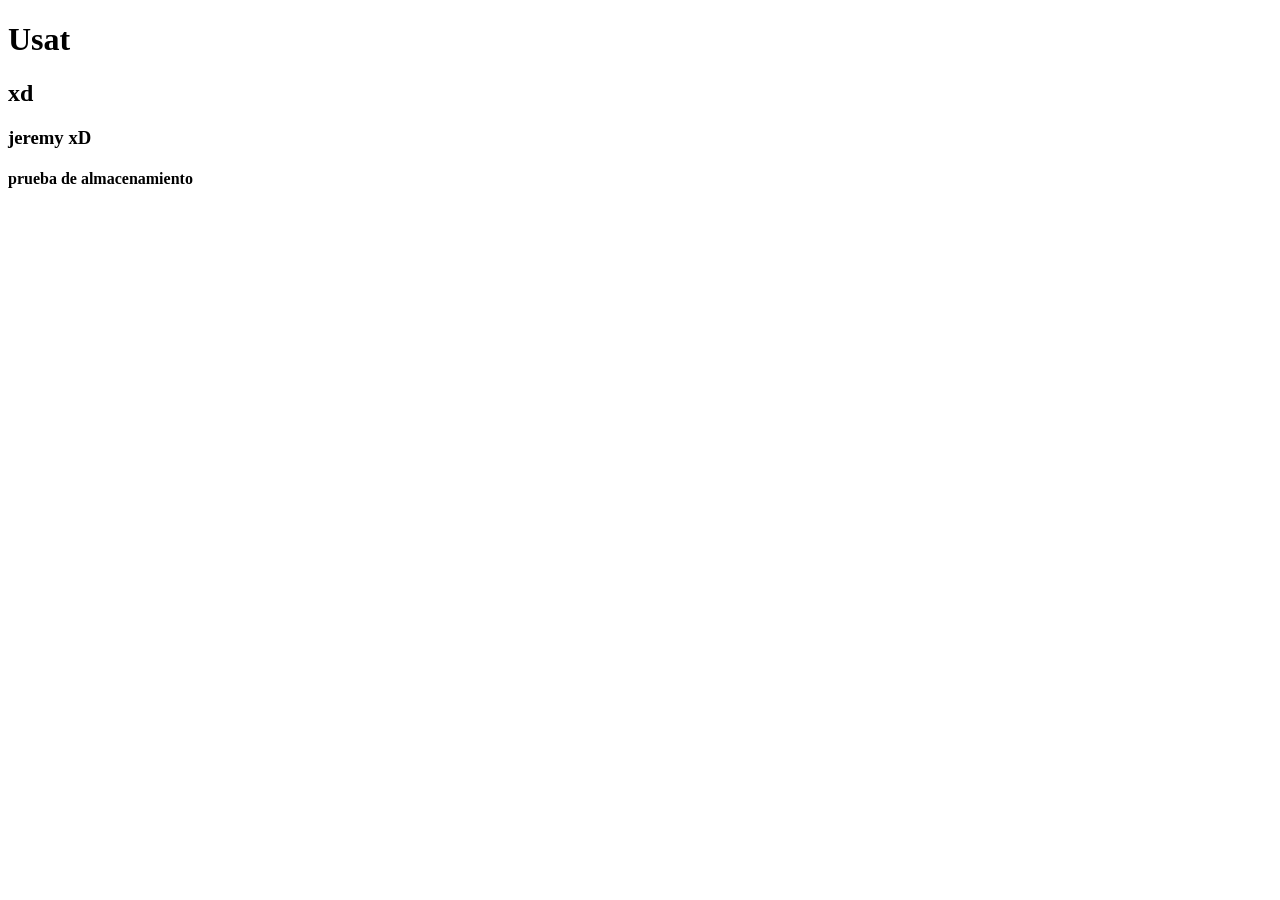
<file: Sesión 01/index.html>
<!DOCTYPE html>
<html lang="en">
<head>
    <meta charset="UTF-8">
    <meta name="viewport" content="width=device-width, initial-scale=1.0">
    <title>Mi título</title>
</head>
<body>
    <h1>Usat</h1>
    <h2>xd</h2>
    <h3>jeremy xD</h3>
    <h4>prueba de almacenamiento</h4>
</body>
</html>
</file>
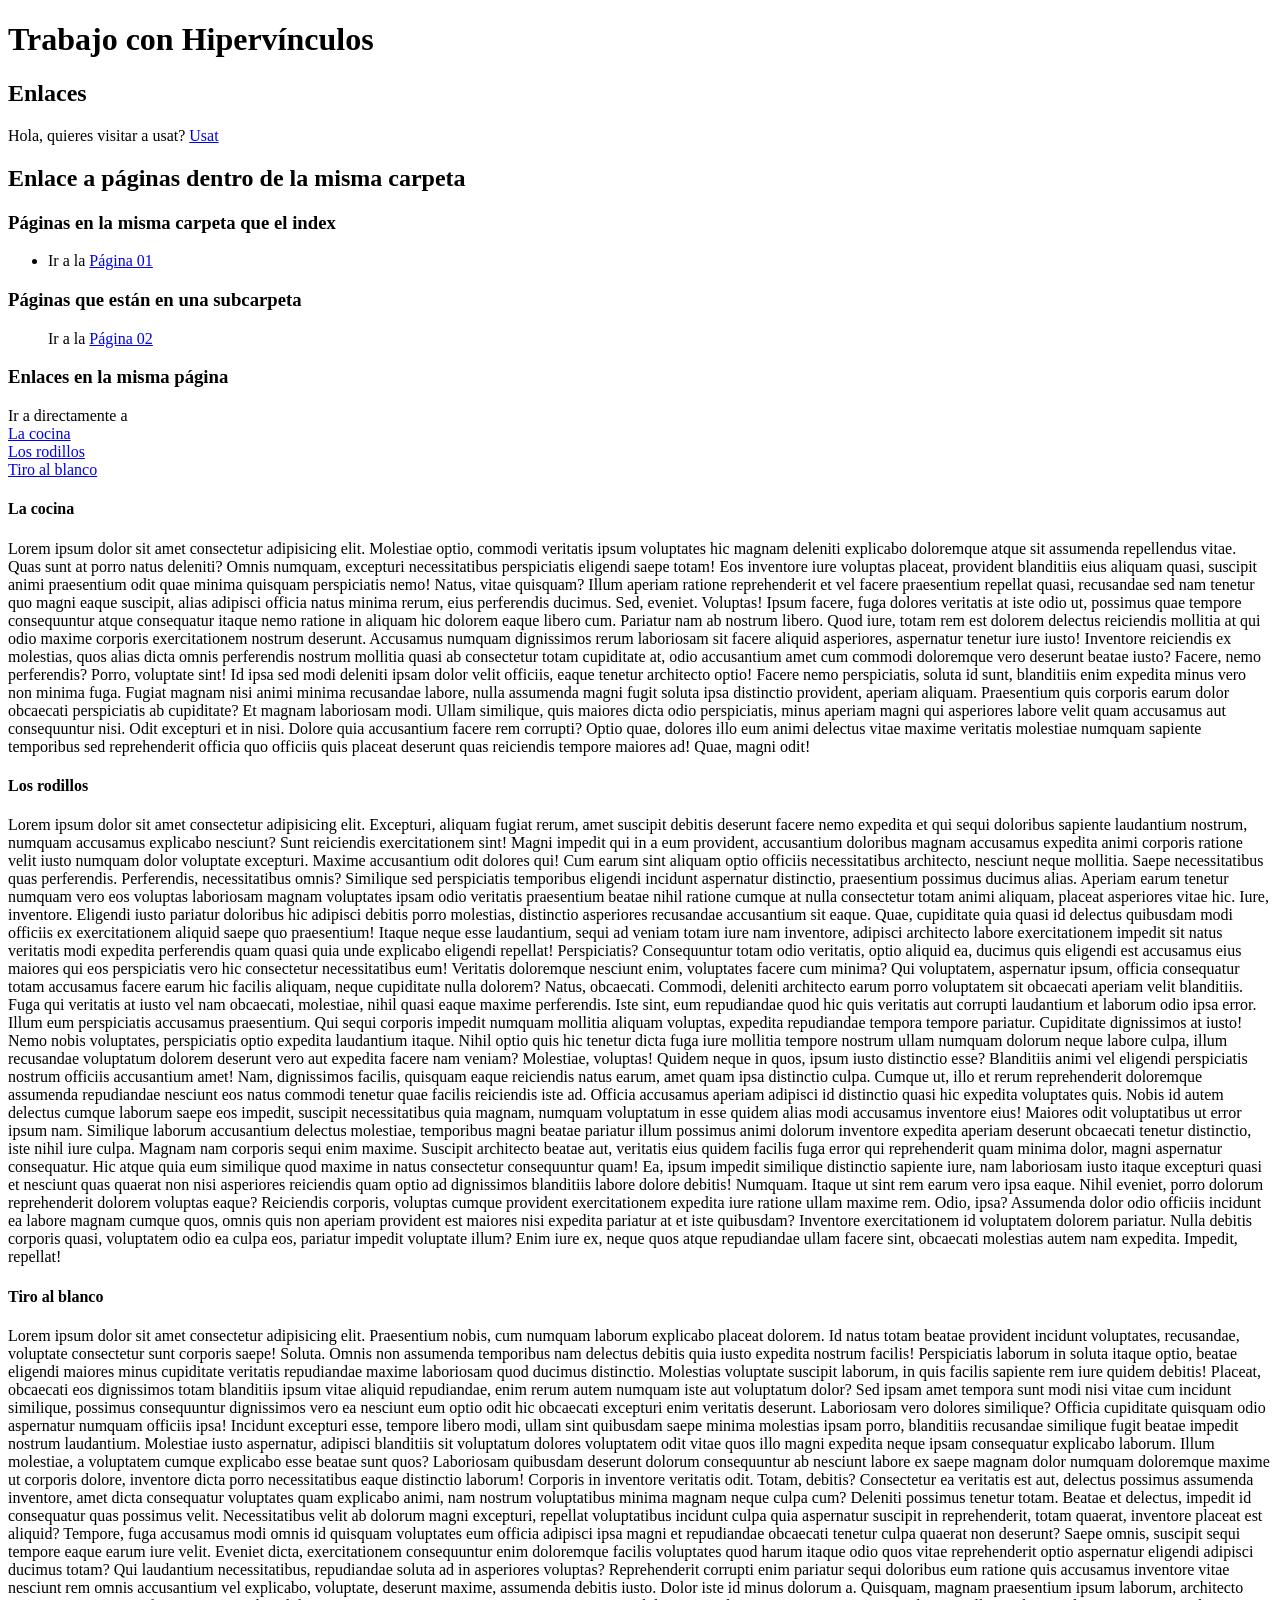
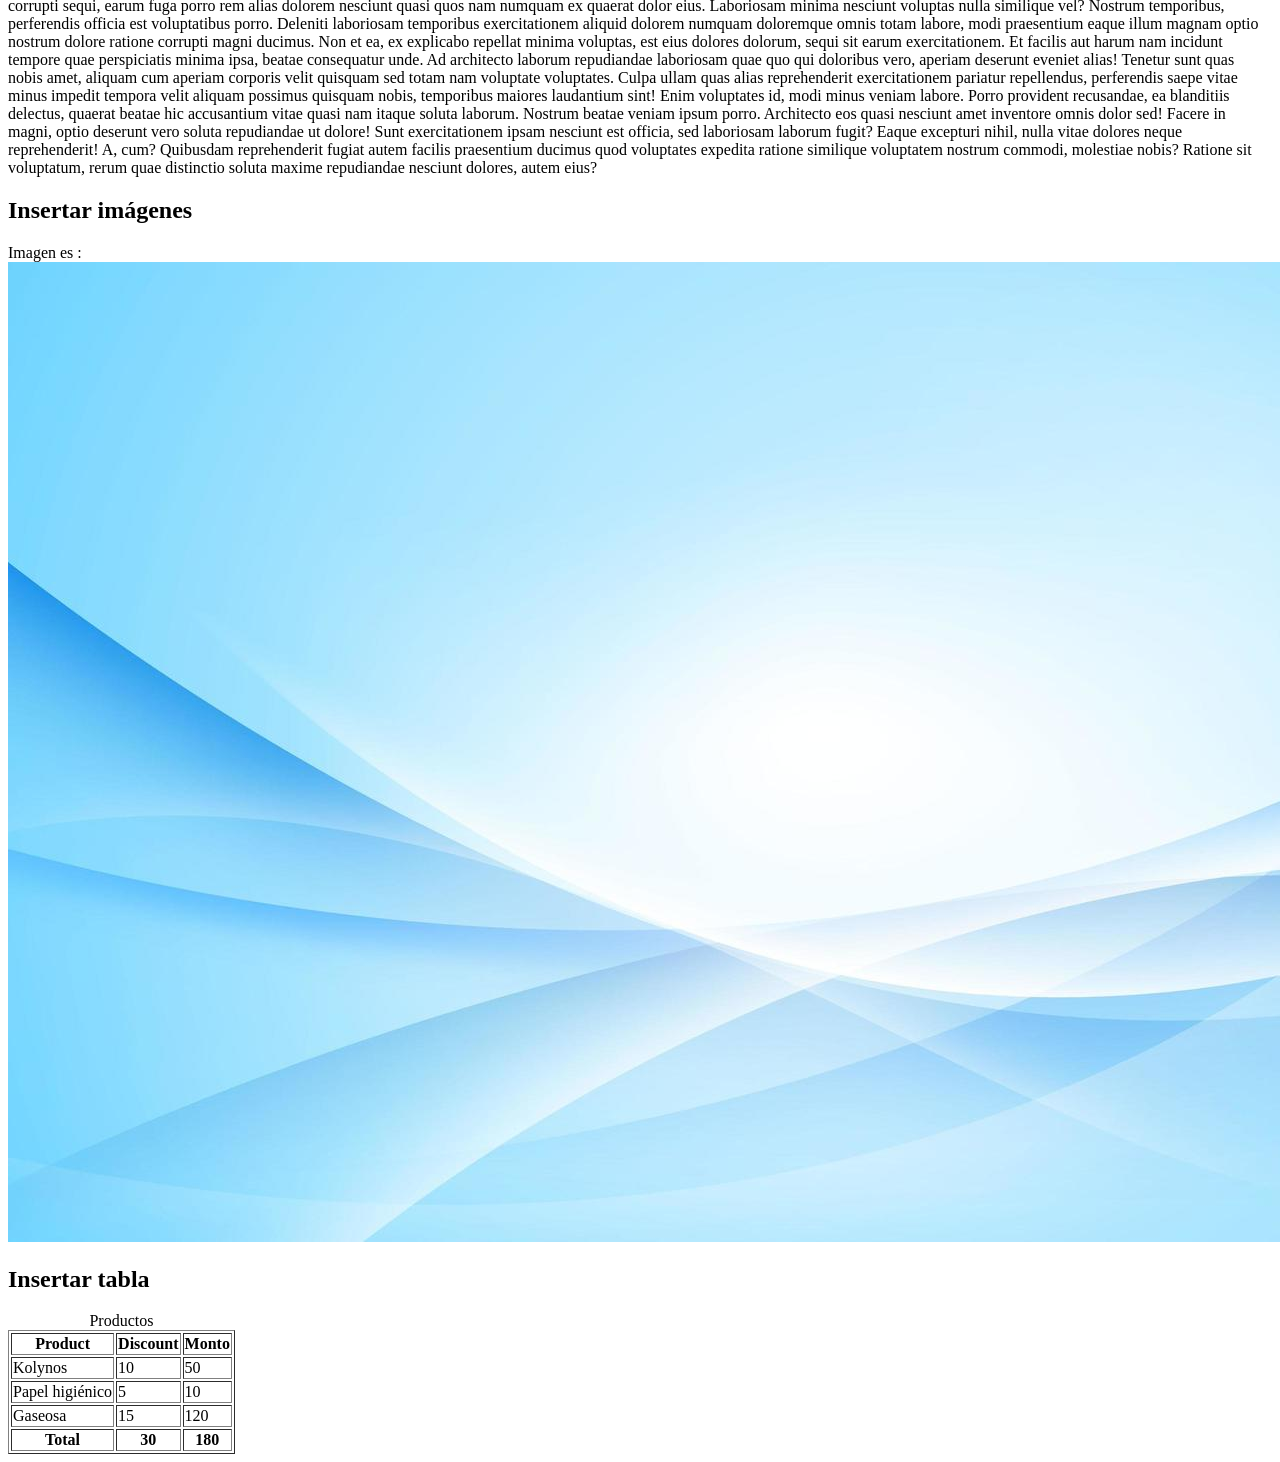
<file: Sesión 11/index.html>
<!DOCTYPE html>
<html lang="en">
<head>
    <meta charset="UTF-8">
    <meta name="viewport" content="width=device-width, initial-scale=1.0">
    <title>Hipervínculos</title>
</head>

<body>

    <h1>Trabajo con Hipervínculos</h1>
    <h2>Enlaces</h2>
        <p>Hola, quieres visitar a usat? <a href="http://www.usat.edu.pe/" target="_blank">Usat</a> </p>
    
    <h2>Enlace a páginas dentro de la misma carpeta</h2>
    <h3>Páginas en la misma carpeta que el index</h3>
    <ul>
        <li>Ir a la <a href="pag01.html"> Página 01 </a> </li>
    </ul>

    <h3>Páginas que están en una subcarpeta</h3>
    <ul>
        Ir a la <a href="productos/pag02.html"> Página 02 </a>
    </ul>

    <h3>Enlaces en la misma página</h3>
    <p>
        Ir a directamente a <br>
        <a href="#cocina">La cocina</a> <br>
        <a href="#rodillos">Los rodillos</a> <br>
        <a href="#tiro">Tiro al blanco</a> <br>
    </p>

    <h4 id="cocina">La cocina</h4>
    <p>
        Lorem ipsum dolor sit amet consectetur adipisicing elit. Molestiae optio, commodi veritatis ipsum voluptates hic magnam deleniti explicabo doloremque atque sit assumenda repellendus vitae. Quas sunt at porro natus deleniti?
        Omnis numquam, excepturi necessitatibus perspiciatis eligendi saepe totam! Eos inventore iure voluptas placeat, provident blanditiis eius aliquam quasi, suscipit animi praesentium odit quae minima quisquam perspiciatis nemo! Natus, vitae quisquam?
        Illum aperiam ratione reprehenderit et vel facere praesentium repellat quasi, recusandae sed nam tenetur quo magni eaque suscipit, alias adipisci officia natus minima rerum, eius perferendis ducimus. Sed, eveniet. Voluptas!
        Ipsum facere, fuga dolores veritatis at iste odio ut, possimus quae tempore consequuntur atque consequatur itaque nemo ratione in aliquam hic dolorem eaque libero cum. Pariatur nam ab nostrum libero.
        Quod iure, totam rem est dolorem delectus reiciendis mollitia at qui odio maxime corporis exercitationem nostrum deserunt. Accusamus numquam dignissimos rerum laboriosam sit facere aliquid asperiores, aspernatur tenetur iure iusto!
        Inventore reiciendis ex molestias, quos alias dicta omnis perferendis nostrum mollitia quasi ab consectetur totam cupiditate at, odio accusantium amet cum commodi doloremque vero deserunt beatae iusto? Facere, nemo perferendis?
        Porro, voluptate sint! Id ipsa sed modi deleniti ipsam dolor velit officiis, eaque tenetur architecto optio! Facere nemo perspiciatis, soluta id sunt, blanditiis enim expedita minus vero non minima fuga.
        Fugiat magnam nisi animi minima recusandae labore, nulla assumenda magni fugit soluta ipsa distinctio provident, aperiam aliquam. Praesentium quis corporis earum dolor obcaecati perspiciatis ab cupiditate? Et magnam laboriosam modi.
        Ullam similique, quis maiores dicta odio perspiciatis, minus aperiam magni qui asperiores labore velit quam accusamus aut consequuntur nisi. Odit excepturi et in nisi. Dolore quia accusantium facere rem corrupti?
        Optio quae, dolores illo eum animi delectus vitae maxime veritatis molestiae numquam sapiente temporibus sed reprehenderit officia quo officiis quis placeat deserunt quas reiciendis tempore maiores ad! Quae, magni odit!
    </p>

    <h4 id="rodillos">Los rodillos</h4>
    <p>
        Lorem ipsum dolor sit amet consectetur adipisicing elit. Excepturi, aliquam fugiat rerum, amet suscipit debitis deserunt facere nemo expedita et qui sequi doloribus sapiente laudantium nostrum, numquam accusamus explicabo nesciunt?
        Sunt reiciendis exercitationem sint! Magni impedit qui in a eum provident, accusantium doloribus magnam accusamus expedita animi corporis ratione velit iusto numquam dolor voluptate excepturi. Maxime accusantium odit dolores qui!
        Cum earum sint aliquam optio officiis necessitatibus architecto, nesciunt neque mollitia. Saepe necessitatibus quas perferendis. Perferendis, necessitatibus omnis? Similique sed perspiciatis temporibus eligendi incidunt aspernatur distinctio, praesentium possimus ducimus alias.
        Aperiam earum tenetur numquam vero eos voluptas laboriosam magnam voluptates ipsam odio veritatis praesentium beatae nihil ratione cumque at nulla consectetur totam animi aliquam, placeat asperiores vitae hic. Iure, inventore.
        Eligendi iusto pariatur doloribus hic adipisci debitis porro molestias, distinctio asperiores recusandae accusantium sit eaque. Quae, cupiditate quia quasi id delectus quibusdam modi officiis ex exercitationem aliquid saepe quo praesentium!
        Itaque neque esse laudantium, sequi ad veniam totam iure nam inventore, adipisci architecto labore exercitationem impedit sit natus veritatis modi expedita perferendis quam quasi quia unde explicabo eligendi repellat! Perspiciatis?
        Consequuntur totam odio veritatis, optio aliquid ea, ducimus quis eligendi est accusamus eius maiores qui eos perspiciatis vero hic consectetur necessitatibus eum! Veritatis doloremque nesciunt enim, voluptates facere cum minima?
        Qui voluptatem, aspernatur ipsum, officia consequatur totam accusamus facere earum hic facilis aliquam, neque cupiditate nulla dolorem? Natus, obcaecati. Commodi, deleniti architecto earum porro voluptatem sit obcaecati aperiam velit blanditiis.
        Fuga qui veritatis at iusto vel nam obcaecati, molestiae, nihil quasi eaque maxime perferendis. Iste sint, eum repudiandae quod hic quis veritatis aut corrupti laudantium et laborum odio ipsa error.
        Illum eum perspiciatis accusamus praesentium. Qui sequi corporis impedit numquam mollitia aliquam voluptas, expedita repudiandae tempora tempore pariatur. Cupiditate dignissimos at iusto! Nemo nobis voluptates, perspiciatis optio expedita laudantium itaque.
        Nihil optio quis hic tenetur dicta fuga iure mollitia tempore nostrum ullam numquam dolorum neque labore culpa, illum recusandae voluptatum dolorem deserunt vero aut expedita facere nam veniam? Molestiae, voluptas!
        Quidem neque in quos, ipsum iusto distinctio esse? Blanditiis animi vel eligendi perspiciatis nostrum officiis accusantium amet! Nam, dignissimos facilis, quisquam eaque reiciendis natus earum, amet quam ipsa distinctio culpa.
        Cumque ut, illo et rerum reprehenderit doloremque assumenda repudiandae nesciunt eos natus commodi tenetur quae facilis reiciendis iste ad. Officia accusamus aperiam adipisci id distinctio quasi hic expedita voluptates quis.
        Nobis id autem delectus cumque laborum saepe eos impedit, suscipit necessitatibus quia magnam, numquam voluptatum in esse quidem alias modi accusamus inventore eius! Maiores odit voluptatibus ut error ipsum nam.
        Similique laborum accusantium delectus molestiae, temporibus magni beatae pariatur illum possimus animi dolorum inventore expedita aperiam deserunt obcaecati tenetur distinctio, iste nihil iure culpa. Magnam nam corporis sequi enim maxime.
        Suscipit architecto beatae aut, veritatis eius quidem facilis fuga error qui reprehenderit quam minima dolor, magni aspernatur consequatur. Hic atque quia eum similique quod maxime in natus consectetur consequuntur quam!
        Ea, ipsum impedit similique distinctio sapiente iure, nam laboriosam iusto itaque excepturi quasi et nesciunt quas quaerat non nisi asperiores reiciendis quam optio ad dignissimos blanditiis labore dolore debitis! Numquam.
        Itaque ut sint rem earum vero ipsa eaque. Nihil eveniet, porro dolorum reprehenderit dolorem voluptas eaque? Reiciendis corporis, voluptas cumque provident exercitationem expedita iure ratione ullam maxime rem. Odio, ipsa?
        Assumenda dolor odio officiis incidunt ea labore magnam cumque quos, omnis quis non aperiam provident est maiores nisi expedita pariatur at et iste quibusdam? Inventore exercitationem id voluptatem dolorem pariatur.
        Nulla debitis corporis quasi, voluptatem odio ea culpa eos, pariatur impedit voluptate illum? Enim iure ex, neque quos atque repudiandae ullam facere sint, obcaecati molestias autem nam expedita. Impedit, repellat!
    </p>

    <h4 id="tiro">Tiro al blanco</h4>
    <p>
        Lorem ipsum dolor sit amet consectetur adipisicing elit. Praesentium nobis, cum numquam laborum explicabo placeat dolorem. Id natus totam beatae provident incidunt voluptates, recusandae, voluptate consectetur sunt corporis saepe! Soluta.
        Omnis non assumenda temporibus nam delectus debitis quia iusto expedita nostrum facilis! Perspiciatis laborum in soluta itaque optio, beatae eligendi maiores minus cupiditate veritatis repudiandae maxime laboriosam quod ducimus distinctio.
        Molestias voluptate suscipit laborum, in quis facilis sapiente rem iure quidem debitis! Placeat, obcaecati eos dignissimos totam blanditiis ipsum vitae aliquid repudiandae, enim rerum autem numquam iste aut voluptatum dolor?
        Sed ipsam amet tempora sunt modi nisi vitae cum incidunt similique, possimus consequuntur dignissimos vero ea nesciunt eum optio odit hic obcaecati excepturi enim veritatis deserunt. Laboriosam vero dolores similique?
        Officia cupiditate quisquam odio aspernatur numquam officiis ipsa! Incidunt excepturi esse, tempore libero modi, ullam sint quibusdam saepe minima molestias ipsam porro, blanditiis recusandae similique fugit beatae impedit nostrum laudantium.
        Molestiae iusto aspernatur, adipisci blanditiis sit voluptatum dolores voluptatem odit vitae quos illo magni expedita neque ipsam consequatur explicabo laborum. Illum molestiae, a voluptatem cumque explicabo esse beatae sunt quos?
        Laboriosam quibusdam deserunt dolorum consequuntur ab nesciunt labore ex saepe magnam dolor numquam doloremque maxime ut corporis dolore, inventore dicta porro necessitatibus eaque distinctio laborum! Corporis in inventore veritatis odit.
        Totam, debitis? Consectetur ea veritatis est aut, delectus possimus assumenda inventore, amet dicta consequatur voluptates quam explicabo animi, nam nostrum voluptatibus minima magnam neque culpa cum? Deleniti possimus tenetur totam.
        Beatae et delectus, impedit id consequatur quas possimus velit. Necessitatibus velit ab dolorum magni excepturi, repellat voluptatibus incidunt culpa quia aspernatur suscipit in reprehenderit, totam quaerat, inventore placeat est aliquid?
        Tempore, fuga accusamus modi omnis id quisquam voluptates eum officia adipisci ipsa magni et repudiandae obcaecati tenetur culpa quaerat non deserunt? Saepe omnis, suscipit sequi tempore eaque earum iure velit.
        Eveniet dicta, exercitationem consequuntur enim doloremque facilis voluptates quod harum itaque odio quos vitae reprehenderit optio aspernatur eligendi adipisci ducimus totam? Qui laudantium necessitatibus, repudiandae soluta ad in asperiores voluptas?
        Reprehenderit corrupti enim pariatur sequi doloribus eum ratione quis accusamus inventore vitae nesciunt rem omnis accusantium vel explicabo, voluptate, deserunt maxime, assumenda debitis iusto. Dolor iste id minus dolorum a.
        Quisquam, magnam praesentium ipsum laborum, architecto corrupti sequi, earum fuga porro rem alias dolorem nesciunt quasi quos nam numquam ex quaerat dolor eius. Laboriosam minima nesciunt voluptas nulla similique vel?
        Nostrum temporibus, perferendis officia est voluptatibus porro. Deleniti laboriosam temporibus exercitationem aliquid dolorem numquam doloremque omnis totam labore, modi praesentium eaque illum magnam optio nostrum dolore ratione corrupti magni ducimus.
        Non et ea, ex explicabo repellat minima voluptas, est eius dolores dolorum, sequi sit earum exercitationem. Et facilis aut harum nam incidunt tempore quae perspiciatis minima ipsa, beatae consequatur unde.
        Ad architecto laborum repudiandae laboriosam quae quo qui doloribus vero, aperiam deserunt eveniet alias! Tenetur sunt quas nobis amet, aliquam cum aperiam corporis velit quisquam sed totam nam voluptate voluptates.
        Culpa ullam quas alias reprehenderit exercitationem pariatur repellendus, perferendis saepe vitae minus impedit tempora velit aliquam possimus quisquam nobis, temporibus maiores laudantium sint! Enim voluptates id, modi minus veniam labore.
        Porro provident recusandae, ea blanditiis delectus, quaerat beatae hic accusantium vitae quasi nam itaque soluta laborum. Nostrum beatae veniam ipsum porro. Architecto eos quasi nesciunt amet inventore omnis dolor sed!
        Facere in magni, optio deserunt vero soluta repudiandae ut dolore! Sunt exercitationem ipsam nesciunt est officia, sed laboriosam laborum fugit? Eaque excepturi nihil, nulla vitae dolores neque reprehenderit! A, cum?
        Quibusdam reprehenderit fugiat autem facilis praesentium ducimus quod voluptates expedita ratione similique voluptatem nostrum commodi, molestiae nobis? Ratione sit voluptatum, rerum quae distinctio soluta maxime repudiandae nesciunt dolores, autem eius?
    </p>


    <h2>Insertar imágenes</h2>
    <p>
        Imagen es : <br>
        <img src="img/imagen.jpg" alt="Fotografía">
    </p>

    <h2>Insertar tabla</h2>
    <table border="1">
        <caption>Productos</caption>
        <thead> <!--Encabezado-->
            <tr>
                <th>Product</th>
                <th>Discount</th>
                <th>Monto</th>
            </tr>
        </thead>

        <tfoot><!--Pie de tabla-->
            <tr>
                <th>Total</th>
                <th>30</th>
                <th>180</th>
            </tr>
        </tfoot>

        <tbody>
            <tr>
                <td>Kolynos</td>
                <td>10</td>
                <td>50</td>
            </tr>

            <tr>
                <td>Papel higiénico</td>
                <td>5</td>
                <td>10</td>
            </tr>

            <tr>
                <td>Gaseosa</td>
                <td>15</td>
                <td>120</td>
            </tr>
        </tbody>


    </table>








    




</body>
</html>
</file>
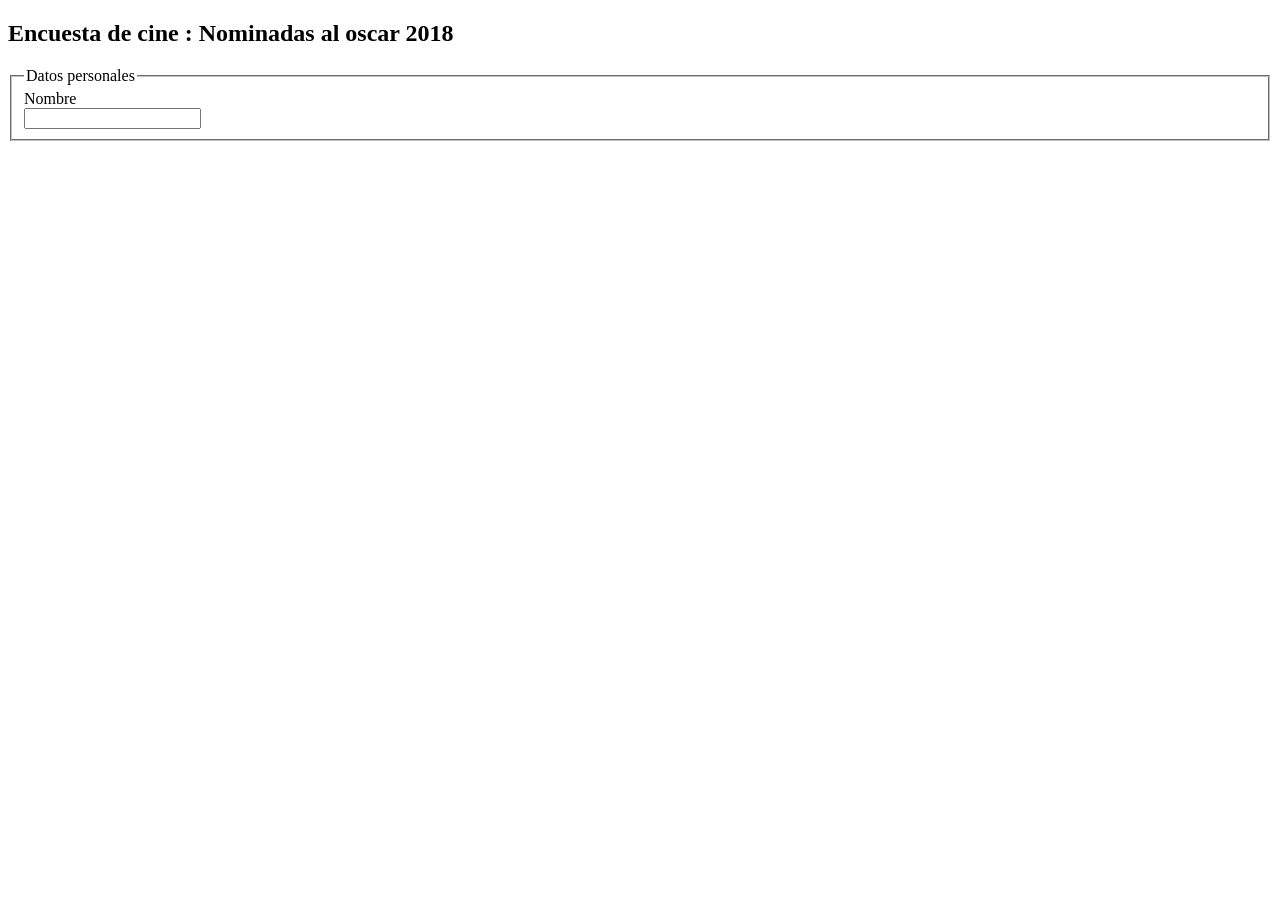
<file: Sesión 12/index.html>
<!DOCTYPE html>
<html lang="en">
<head>
    <meta charset="UTF-8">
    <meta name="viewport" content="width=device-width, initial-scale=1.0">
    <title>Formulario cine</title>
</head>
<body>
    <h2>Encuesta de cine   : Nominadas al oscar 2018</h2>
    <form id="formulario1" name="formulario1" method="POST" action="data.php">
        <fieldset id="Datos personales">
            <legend>Datos personales</legend>
            <label for="nombre">Nombre</label><br>
            <input type="text" name="nombre" id="nombre">

        </fieldset>

    </form>
</body>
</html>
</file>
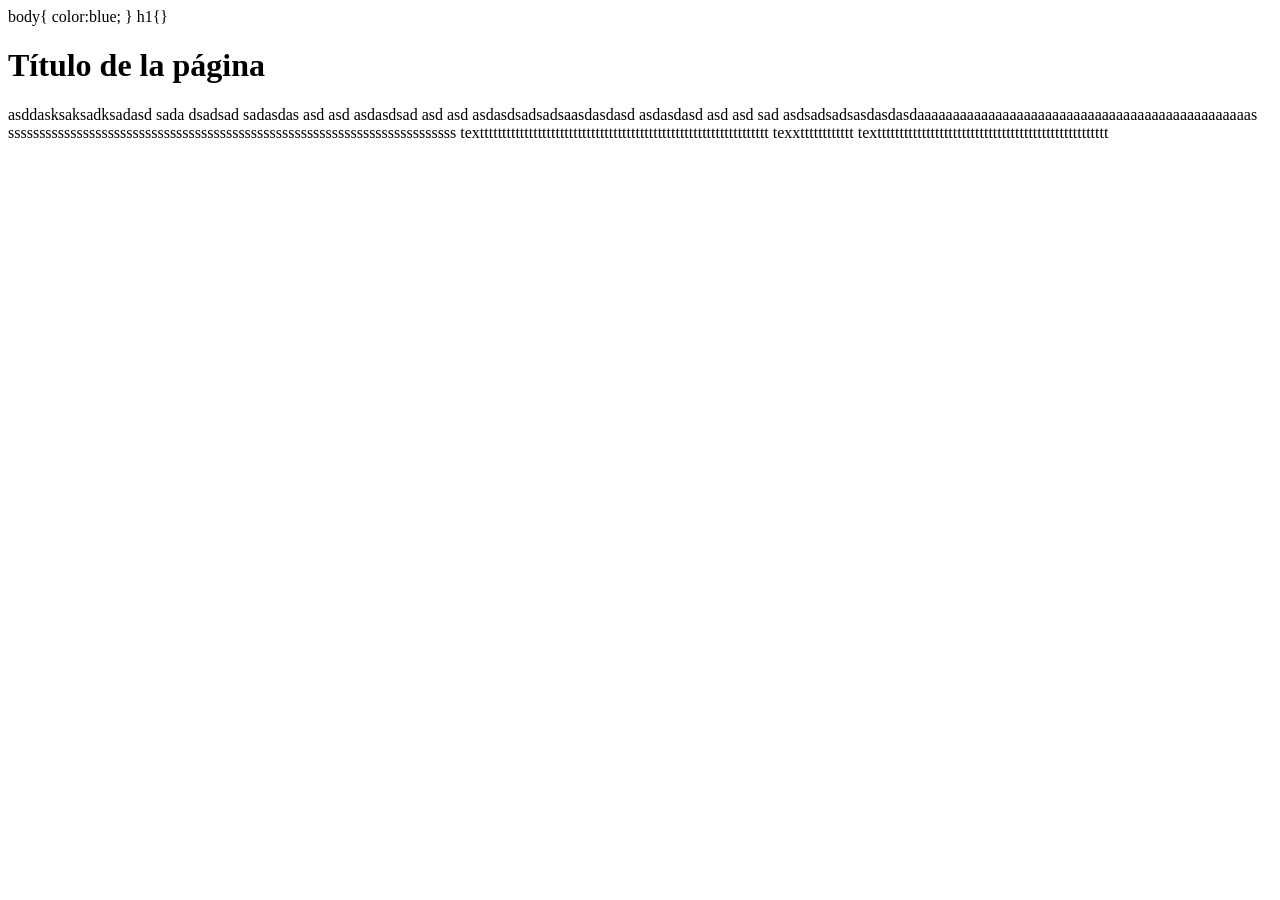
<file: Sesión 13/index.html>
<!DOCTYPE html>
<html lang="en">
body{ color:blue; }
h1{}
<head>
    <meta charset="UTF-8">
    <meta name="viewport" content="width=device-width, initial-scale=1.0">
    <title>Document</title>
</head>
<body{color : blue;}>
    <h1>Título de la página</h1>
    <p>
        asddasksaksadksadasd sada dsadsad sadasdas asd asd asdasdsad asd asd asdasdsadsadsaasdasdasd asdasdasd asd asd sad asdsadsadsasdasdasdaaaaaaaaaaaaaaaaaaaaaaaaaaaaaaaaaaaaaaaaaaaaaaas   ssssssssssssssssssssssssssssssssssssssssssssssssssssssssssssssssssssssss texttttttttttttttttttttttttttttttttttttttttttttttttttttttttttttttttt texxtttttttttttt textttttttttttttttttttttttttttttttttttttttttttttttttttt
    </p>
</body>
</html>
</file>
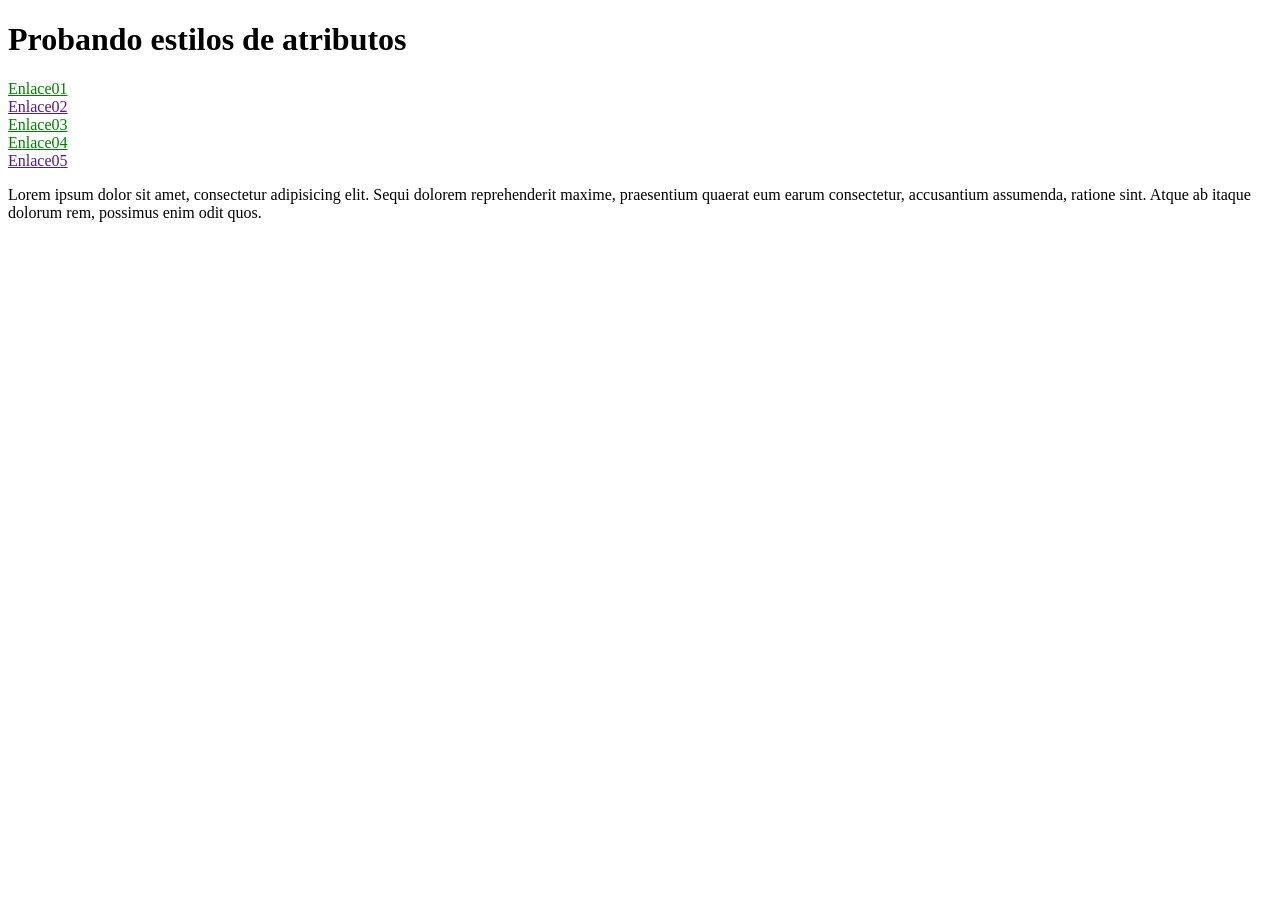
<file: Sesión 14/index.html>
<!DOCTYPE html>
<html lang="en">
<head>
    <meta charset="UTF-8">
    <meta name="viewport" content="width=device-width, initial-scale=1.0">
    <title>Document</title>
    <link rel="stylesheet" href="css/miestilo1.css">
</head>
<body>
    <h1>Probando estilos de atributos</h1>
    <a href="" class="externo">Enlace01</a><br>
    <a href="" class="interno">Enlace02</a><br>
    <a href="" class="externo">Enlace03</a><br>
    <a href="" class="externo">Enlace04</a><br>
    <a href="" class="interno">Enlace05</a> <br>
    <p class="externo">Lorem ipsum dolor sit amet, consectetur adipisicing elit. Sequi dolorem reprehenderit maxime, praesentium quaerat eum earum consectetur, accusantium assumenda, ratione sint. Atque ab itaque dolorum rem, possimus enim odit quos.</p>
</body>
</html>
</file>
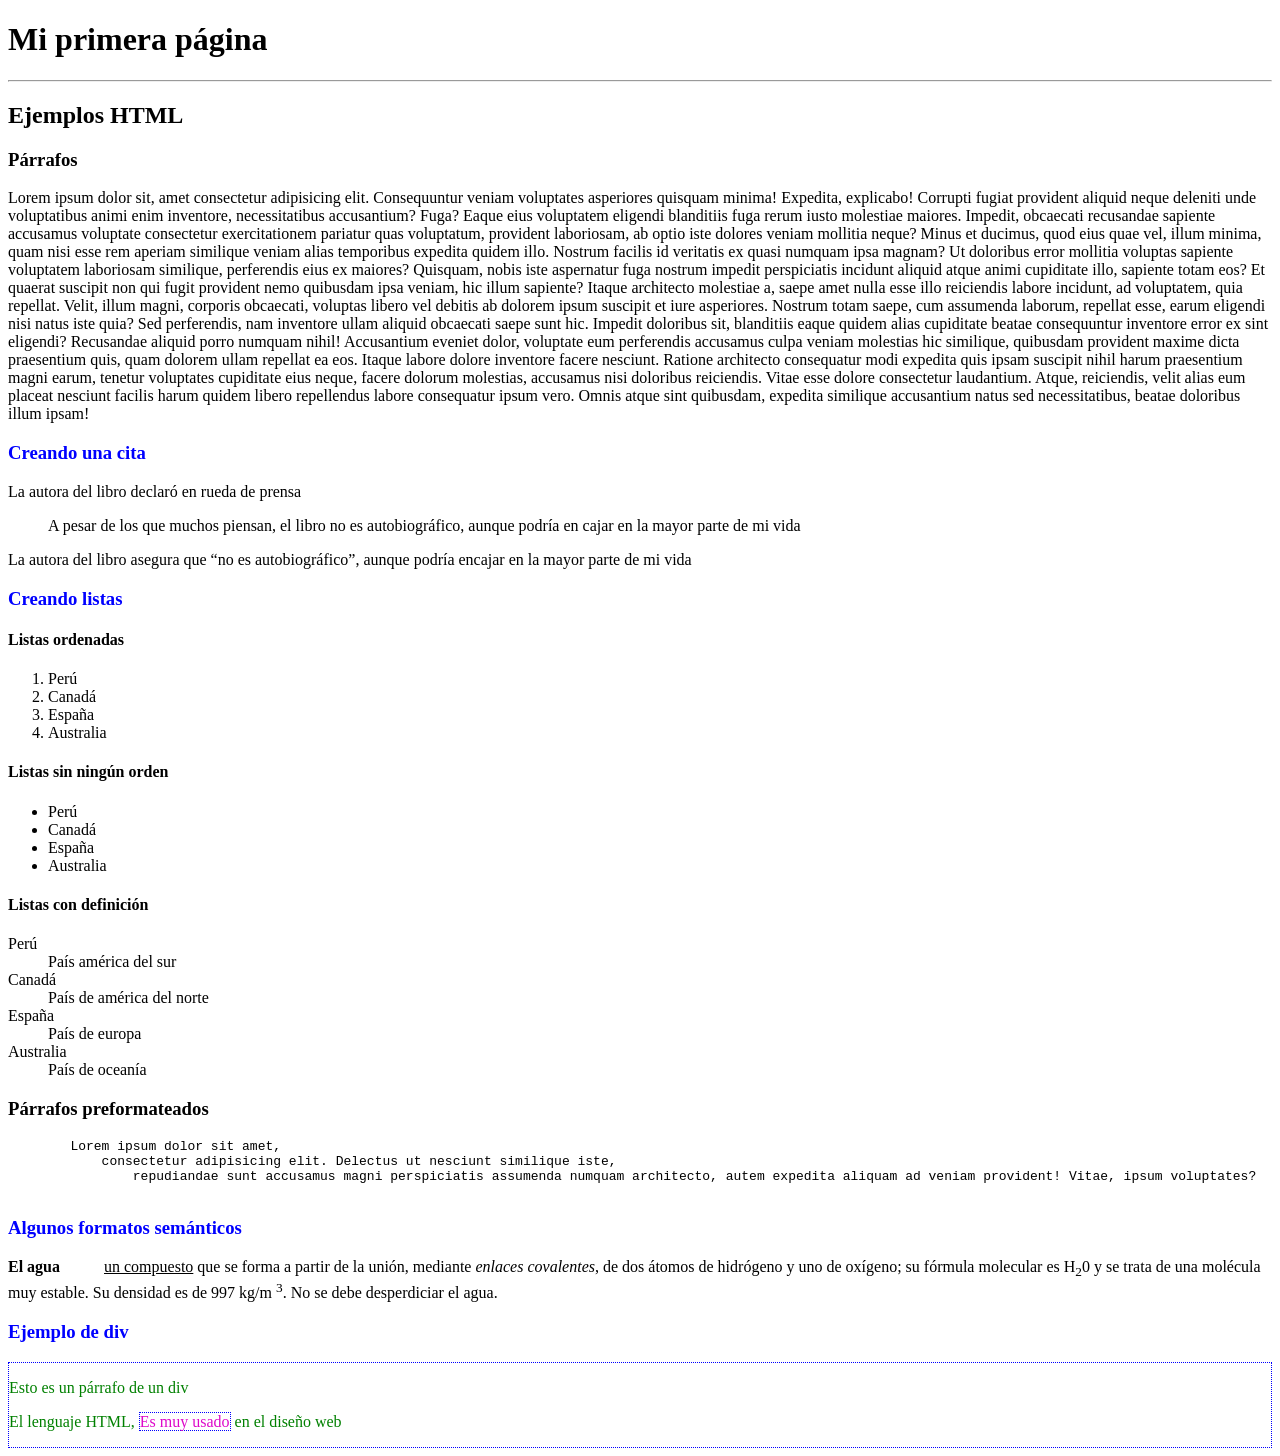
<file: Sesión 10/Trabajo 01/index.html>
<!DOCTYPE html>
<html lang="en">
<head>
    <meta charset="UTF-8">
    <meta name="viewport" content="width=   , initial-scale=1.0">
    <title>Document</title>
</head>
<body>
    <h1>Mi primera página</h1>
    <hr>
    <h2>Ejemplos HTML</h2>
    <h3>Párrafos</h3>
    <p>Lorem ipsum dolor sit, amet consectetur adipisicing elit. Consequuntur veniam voluptates asperiores quisquam minima! Expedita, explicabo! Corrupti fugiat provident aliquid neque deleniti unde voluptatibus animi enim inventore, necessitatibus accusantium? Fuga?
    Eaque eius voluptatem eligendi blanditiis fuga rerum iusto molestiae maiores. Impedit, obcaecati recusandae sapiente accusamus voluptate consectetur exercitationem pariatur quas voluptatum, provident laboriosam, ab optio iste dolores veniam mollitia neque?
    Minus et ducimus, quod eius quae vel, illum minima, quam nisi esse rem aperiam similique veniam alias temporibus expedita quidem illo. Nostrum facilis id veritatis ex quasi numquam ipsa magnam?
    Ut doloribus error mollitia voluptas sapiente voluptatem laboriosam similique, perferendis eius ex maiores? Quisquam, nobis iste aspernatur fuga nostrum impedit perspiciatis incidunt aliquid atque animi cupiditate illo, sapiente totam eos?
    Et quaerat suscipit non qui fugit provident nemo quibusdam ipsa veniam, hic illum sapiente? Itaque architecto molestiae a, saepe amet nulla esse illo reiciendis labore incidunt, ad voluptatem, quia repellat.
    Velit, illum magni, corporis obcaecati, voluptas libero vel debitis ab dolorem ipsum suscipit et iure asperiores. Nostrum totam saepe, cum assumenda laborum, repellat esse, earum eligendi nisi natus iste quia?
    Sed perferendis, nam inventore ullam aliquid obcaecati saepe sunt hic. Impedit doloribus sit, blanditiis eaque quidem alias cupiditate beatae consequuntur inventore error ex sint eligendi? Recusandae aliquid porro numquam nihil!
    Accusantium eveniet dolor, voluptate eum perferendis accusamus culpa veniam molestias hic similique, quibusdam provident maxime dicta praesentium quis, quam dolorem ullam repellat ea eos. Itaque labore dolore inventore facere nesciunt.
    Ratione architecto consequatur modi expedita quis ipsam suscipit nihil harum praesentium magni earum, tenetur voluptates cupiditate eius neque, facere dolorum molestias, accusamus nisi doloribus reiciendis. Vitae esse dolore consectetur laudantium.
    Atque, reiciendis, velit alias eum placeat nesciunt facilis harum quidem libero repellendus labore consequatur ipsum vero. Omnis atque sint quibusdam, expedita similique accusantium natus sed necessitatibus, beatae doloribus illum ipsam!</p>
    
    <h3 style="color:blue;">Creando una cita</h3>
    <p>La autora del libro declaró en rueda de prensa</p>
    <blockquote>
        A pesar de los que muchos piensan, el libro no es autobiográfico, aunque podría en cajar en la mayor parte de mi vida
    </blockquote>

    <p>La autora del libro asegura que <q>no es autobiográfico</q>, aunque podría encajar en la mayor parte de mi vida</p>

    <h3 style="color: blue;">Creando listas</h3>
    <h4>Listas ordenadas</h4>
    <ol>
        <li>Perú</li>
        <li>Canadá</li>
        <li>España</li>
        <li>Australia</li>
    </ol>

    <h4>Listas sin ningún orden</h4>
    <ul>
        <li>Perú</li>
        <li>Canadá</li>
        <li>España</li>
        <li>Australia</li>
    </ul>

    <h4>Listas con definición</h4>
    <dl>
        <dt>Perú</dt>
        <dd>País américa del sur</dd>
        <dt>Canadá</dt>
        <dd>País de américa del norte</dd>
        <dt>España</dt>
        <dd>País de europa</dd>
        <dt>Australia</dt>
        <dd>País de oceanía</dd>
    </dl>

    <h3>Párrafos preformateados</h3>
    <pre>
        Lorem ipsum dolor sit amet, 
            consectetur adipisicing elit. Delectus ut nesciunt similique iste, 
                repudiandae sunt accusamus magni perspiciatis assumenda numquam architecto, autem expedita aliquam ad veniam provident! Vitae, ipsum voluptates?
    </pre>

    <h3 style="color: blue;">Algunos formatos semánticos</h3>
    <p>
        <b>El agua</b> &nbsp; &nbsp; &nbsp; &nbsp; &nbsp; <u>un compuesto</u> que se forma a partir de la unión, mediante <i>enlaces covalentes</i>, de dos átomos de hidrógeno y uno de oxígeno; su fórmula molecular es H<sub>2</sub>0 y se trata de una molécula muy estable. Su densidad es de 997 kg/m <sup>3</sup>. No se debe desperdiciar el agua.
    </p>

    <h3 style="color: blue;">Ejemplo de div</h3>
    <div style="color: green; border: 1px dotted blue;">
        <p>Esto es un párrafo  de un div</p>
        <p>El lenguaje HTML, <span style="color: rgb(222, 9, 201); border: 1px dotted blue;">Es muy usado</span> en el diseño web </p>
    </div>

 
</body>
</html>
</file>
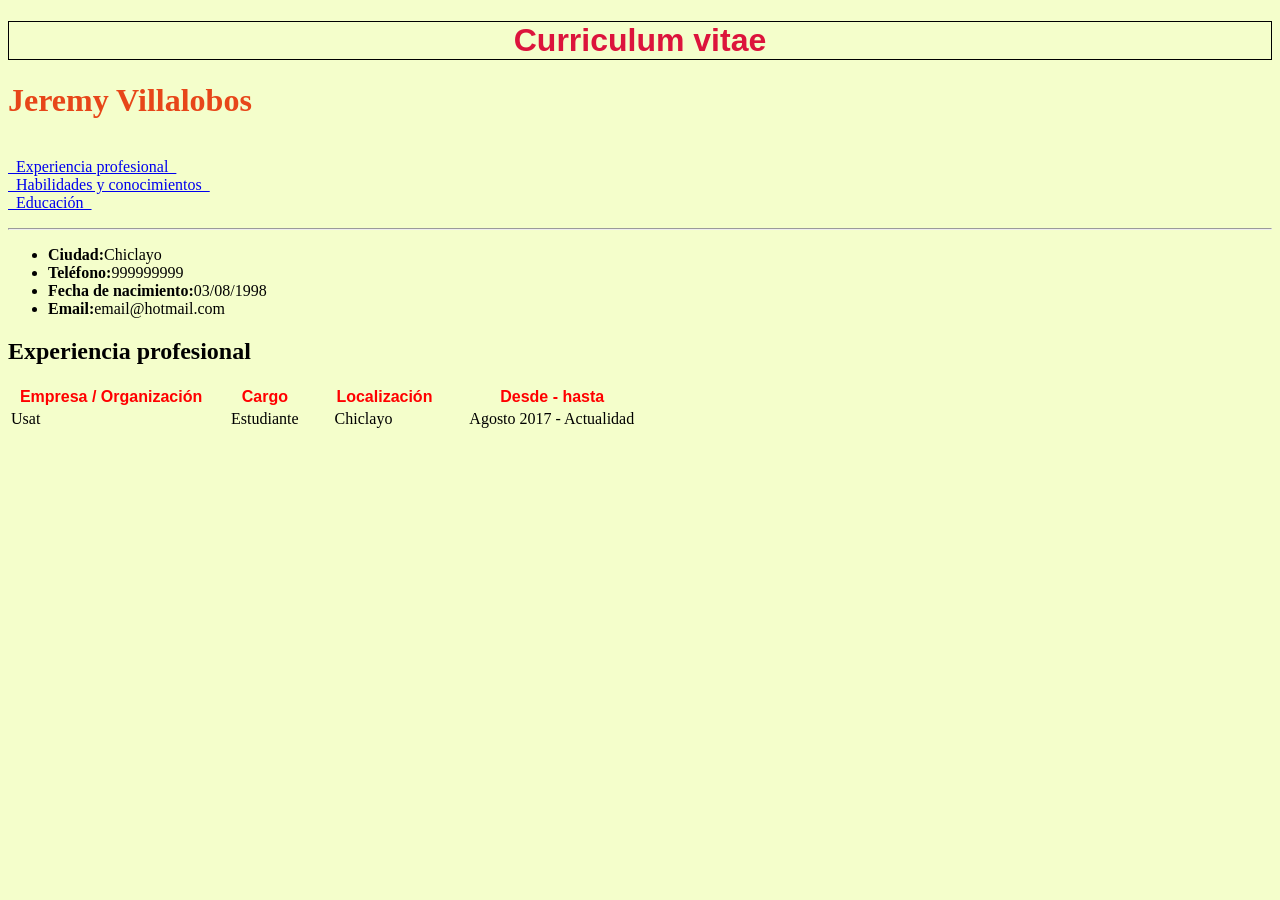
<file: CV/cv.html>
<!DOCTYPE html>
<html lang="en">
<head>
    <meta charset="UTF-8">
    <meta name="viewport" content="width=device-width, initial-scale=1.0">

    <meta name="description" content="CV de Jeremy Villalobos">
    <meta name="keywords" content="CV, Usat, Sistemas">
    <meta name="author" content="Jeremy Villalobos">
    <link rel="icon" href="img/j.ico">
    <title>Jeremy Villalobos - CV</title>
    <h1 style="color:crimson; text-align: center;border: 1px solid #000000; font-family: Arial">Curriculum vitae</h1>
    <style>
        th{
            color:red;
            font-weight: bold;
            font-family: Arial;
        }
    </style>
    
</head>

<body style="background-color: #f4fecb;">
    <h1 style="color:rgb(231, 70, 25)">Jeremy Villalobos</h1>
    <p style="text-align: justify;">
    <a href="#perfil"></a> <br>
    <a href="#experiencia">&nbsp; Experiencia profesional &nbsp;</a><br>
    <a href="#habilidades">&nbsp; Habilidades y conocimientos &nbsp;</a><br>
    <a href="#educacion">&nbsp; Educación &nbsp;</a><br>

    <hr>
    <ul>
        <li><strong>Ciudad:</strong>Chiclayo</li>
        <li><strong>Teléfono:</strong>999999999</li>
        <li><strong>Fecha de nacimiento:</strong>03/08/1998</li>
        <li><strong>Email:</strong>email@hotmail.com</li>
    </ul>

    <h2 id="experiencia">Experiencia profesional</h2>
    <table>
        <thead>
            <tr>
                <th>&nbsp; Empresa / Organización &nbsp;</th>
                <th>&nbsp;&nbsp;&nbsp; Cargo &nbsp;&nbsp;&nbsp;</th>
                <th>&nbsp;&nbsp;&nbsp; Localización &nbsp;&nbsp;&nbsp;</th>
                <th>&nbsp;&nbsp;&nbsp; Desde - hasta &nbsp;&nbsp;&nbsp;</th>
            </tr>
        </thead>

        <tbody>
            <tr>
                <td>Usat</td>
                <td>&nbsp;&nbsp;&nbsp; Estudiante &nbsp;&nbsp;&nbsp;</td>
                <td>&nbsp;&nbsp;&nbsp; Chiclayo &nbsp;&nbsp;&nbsp;</td>
                <td>&nbsp;&nbsp;&nbsp; Agosto 2017 - Actualidad &nbsp;&nbsp;&nbsp;</td>
            </tr>
        </tbody>
    </table>

</body>
</html>
</file>
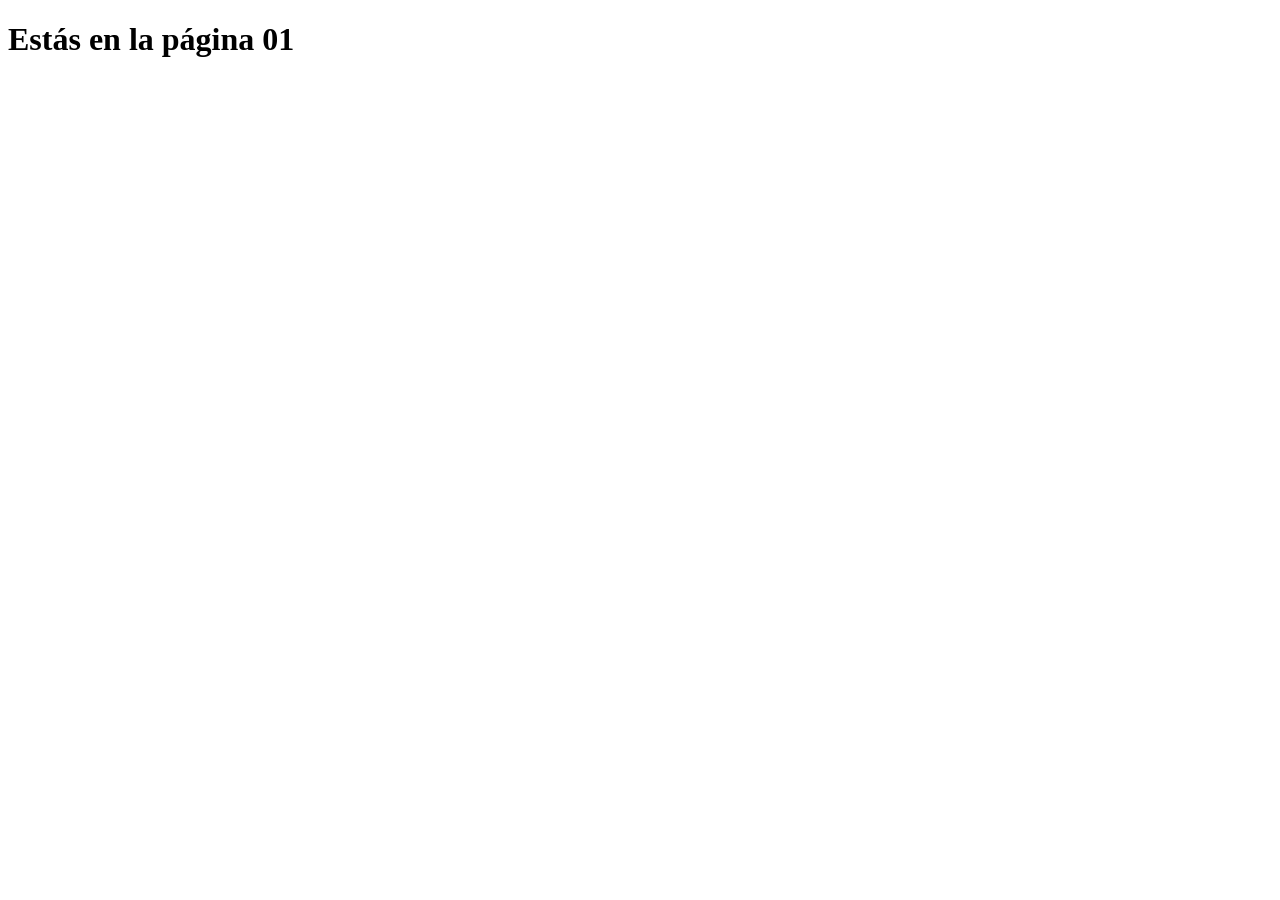
<file: Sesión 11/pag01.html>
<!DOCTYPE html>
<html lang="en">
<head>
    <meta charset="UTF-8">
    <meta name="viewport" content="width=device-width, initial-scale=1.0">
    <title>Título</title>
</head>
<body>
    <h1>Estás en la página 01</h1>
</body>
</html>
</file>
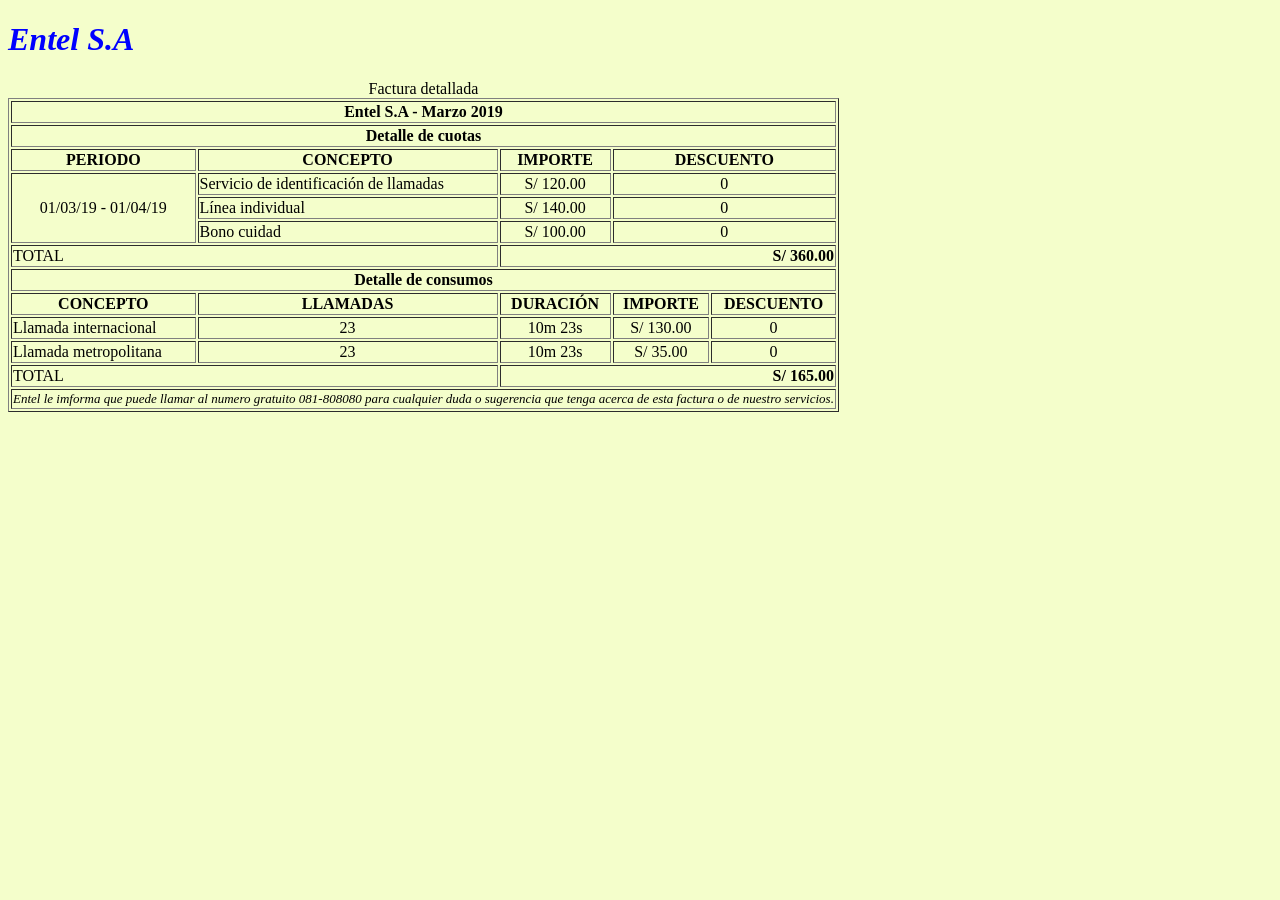
<file: Sesión 12/tablas.html>
<!DOCTYPE html>
<html lang="es">
<head>
    <meta charset="UTF-8">
    <meta name="viewport" content="width=device-width, initial-scale=1.0">
    <title>Factura Telefonica</title>
</head>
<body style="background-color:#f4fecb">
    <h1 style="color:blue"><em>Entel S.A</em></h1>
    <table border="1">
    <caption>Factura detallada</caption>
    <thead>
        <tr>
            <th colspan="5">Entel S.A - Marzo 2019</th>
        </tr>
    </thead>
    <tfoot>
        <tr>
            <td colspan="5" style="font-size: 13px;"><em>Entel le imforma que puede llamar al numero gratuito 081-808080 
                    para cualquier duda o sugerencia que tenga acerca de esta factura o de nuestro servicios.</em></td>
        </tr>
    </tfoot>
    <tbody>
        <tr>
            <th colspan="5">Detalle de cuotas</th>
        </tr>
        <tr>
            <th>PERIODO</th>
            <th>CONCEPTO</th>
            <th>IMPORTE</th>
            <th colspan="2">DESCUENTO</th>
        </tr>
        <tr>
            <td rowspan="3" style="text-align: center;">01/03/19 - 01/04/19</td>
            <td>Servicio de identificación de llamadas</td>
            <td style="text-align: center;">S/ 120.00</td>
            <td colspan="2" style="text-align: center;">0</td>
        </tr>
        <tr>
            <td>Línea individual</td>
            <td style="text-align: center;">S/ 140.00</td>
            <td colspan="2" style="text-align: center;">0</td>
        </tr>
        <tr>
            <td>Bono cuidad</td>
            <td style="text-align: center;">S/ 100.00</td>
            <td colspan="2" style="text-align: center;">0</td>
        </tr>
        <tr>
            <td colspan="2">TOTAL</td>
            <th colspan="3" style="text-align: right;">S/ 360.00</th>
        </tr>
        <tr>
            <th colspan="5">Detalle de consumos</th>
        </tr>
        <tr>
            <th>CONCEPTO</th>
            <th>LLAMADAS</th>
            <th>DURACIÓN</th>
            <th>IMPORTE</th>
            <th>DESCUENTO</th>
        </tr>
        <tr>
            <td>Llamada internacional</td>
            <td style="text-align: center;">23</td>
            <td style="text-align: center;">10m 23s</td>
            <td style="text-align: center;">S/ 130.00</td>
            <td style="text-align: center;">0</td>
        </tr>
        <tr>
            <td>Llamada metropolitana</td>
            <td style="text-align: center;">23</td>
            <td style="text-align: center;">10m 23s</td>
            <td style="text-align: center;">S/ 35.00</td>
            <td style="text-align: center;">0</td>
        </tr>
        <tr>
            <td colspan="2">TOTAL</td>
            <th colspan="3" style="text-align: right;">S/ 165.00</th>
        </tr>
    </tbody>
    </table>
</body>
</html>
</file>
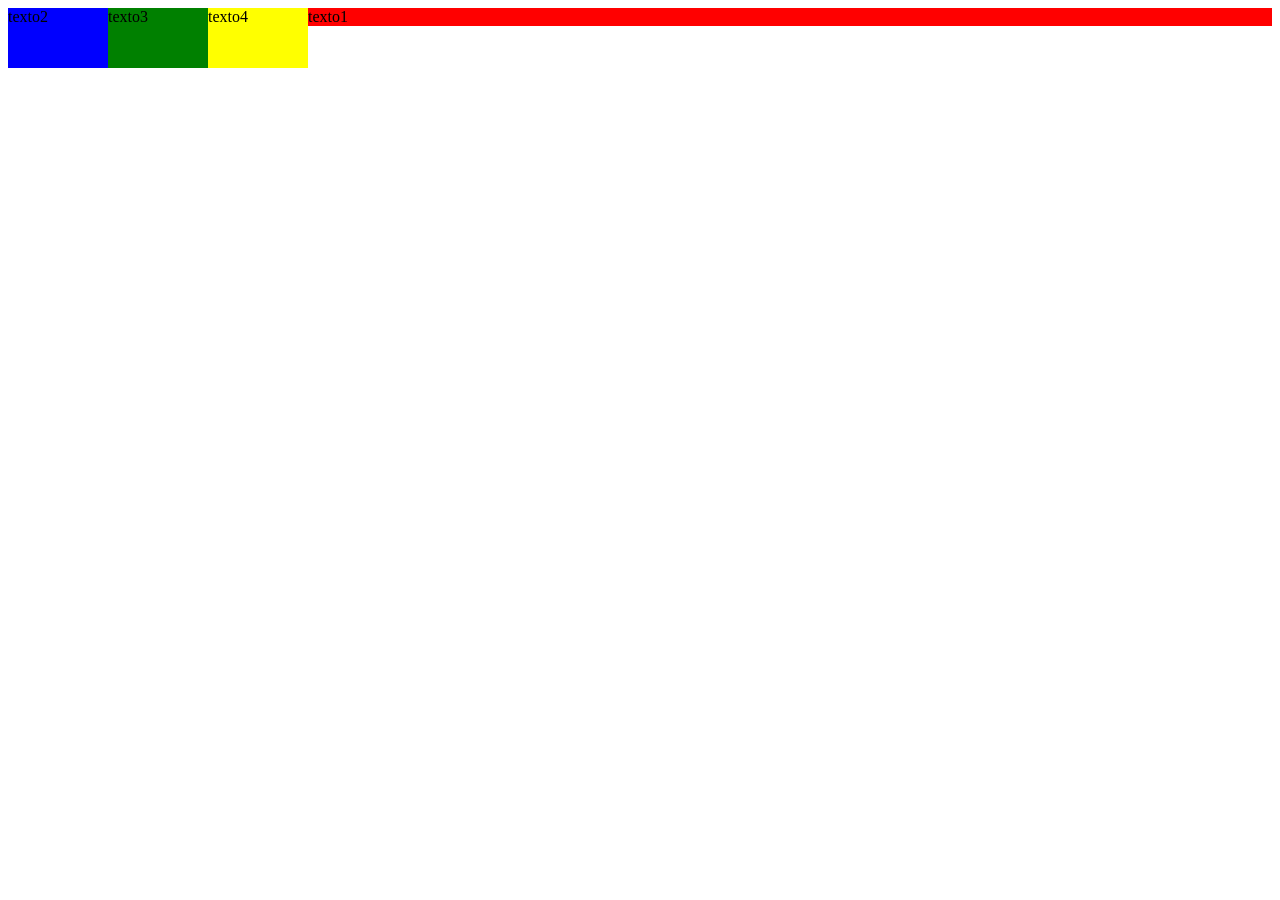
<file: Sesión 14/Ejercicio01.html>
<!DOCTYPE html>
<html lang="en">
<head>
    <meta charset="UTF-8">
    <meta name="viewport" content="width=device-width, initial-scale=1.0">
    <title>Document</title>
    <link rel="stylesheet" href="css/miestilo3.css">
</head>
<body>
    <div id="caja1">
        texto1
        <div id="caja2" class="tamaño">
            texto2
        </div>
        <div id="caja3" class="tamaño">
            texto3
        </div>
        <div id="caja4" class="tamaño">
            texto4
        </div>
    </div>
</body>
</html>
</file>
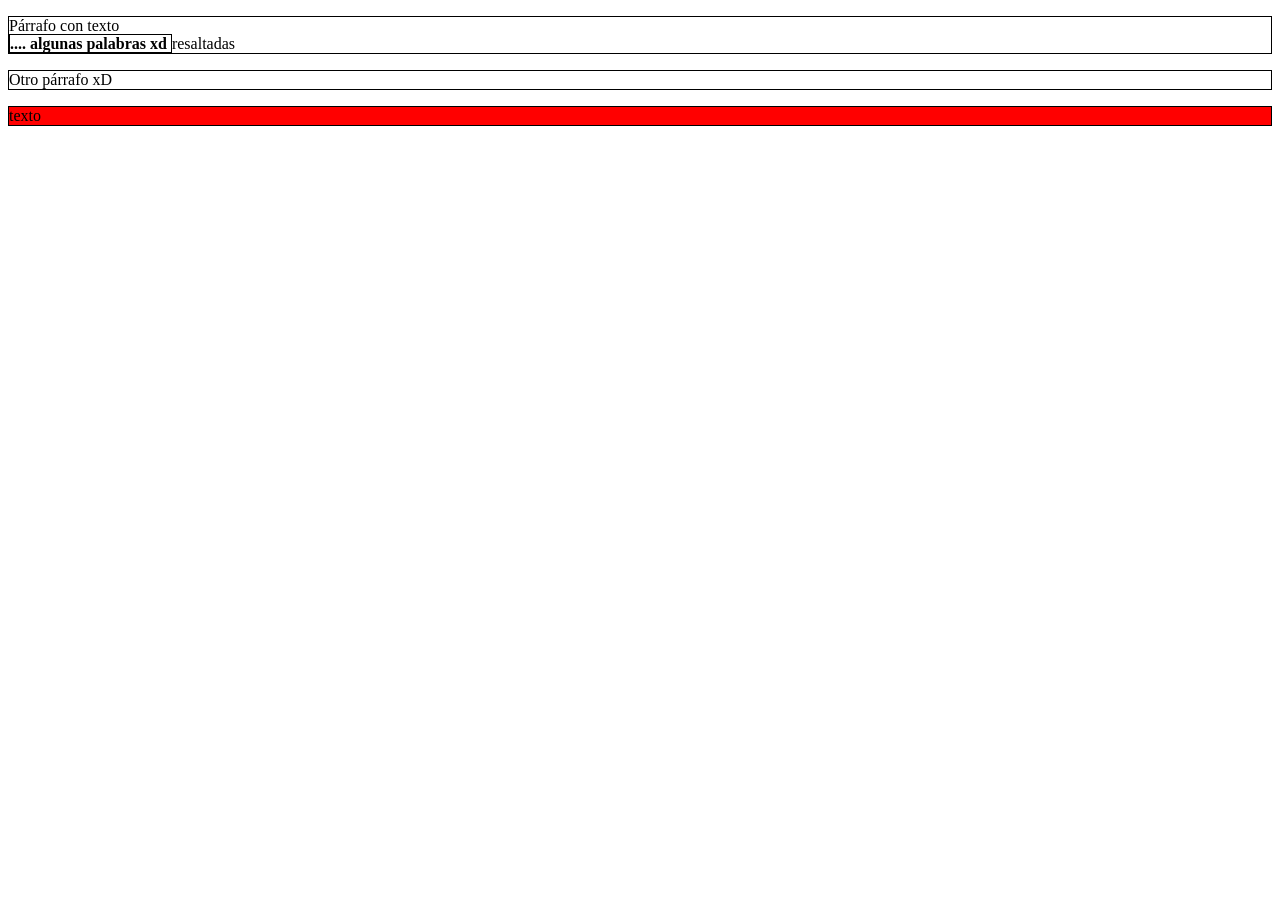
<file: Sesión 14/indx.html>
<!DOCTYPE html>
<html lang="en">
<head>
    <meta charset="UTF-8">
    <meta name="viewport" content="width=device-width, initial-scale=1.0">
    <title>Document</title>
    <link rel="stylesheet" href="css/miestilo2.css">
</head>
<body>
    <p>
        Párrafo con texto <br>
        <strong>
            .... algunas palabras xd
        </strong>
        resaltadas <br>
    </p>
    <p>
        Otro párrafo xD
    </p>

    <p id="caja">
        texto
    </p>



    
</body>
</html>
</file>
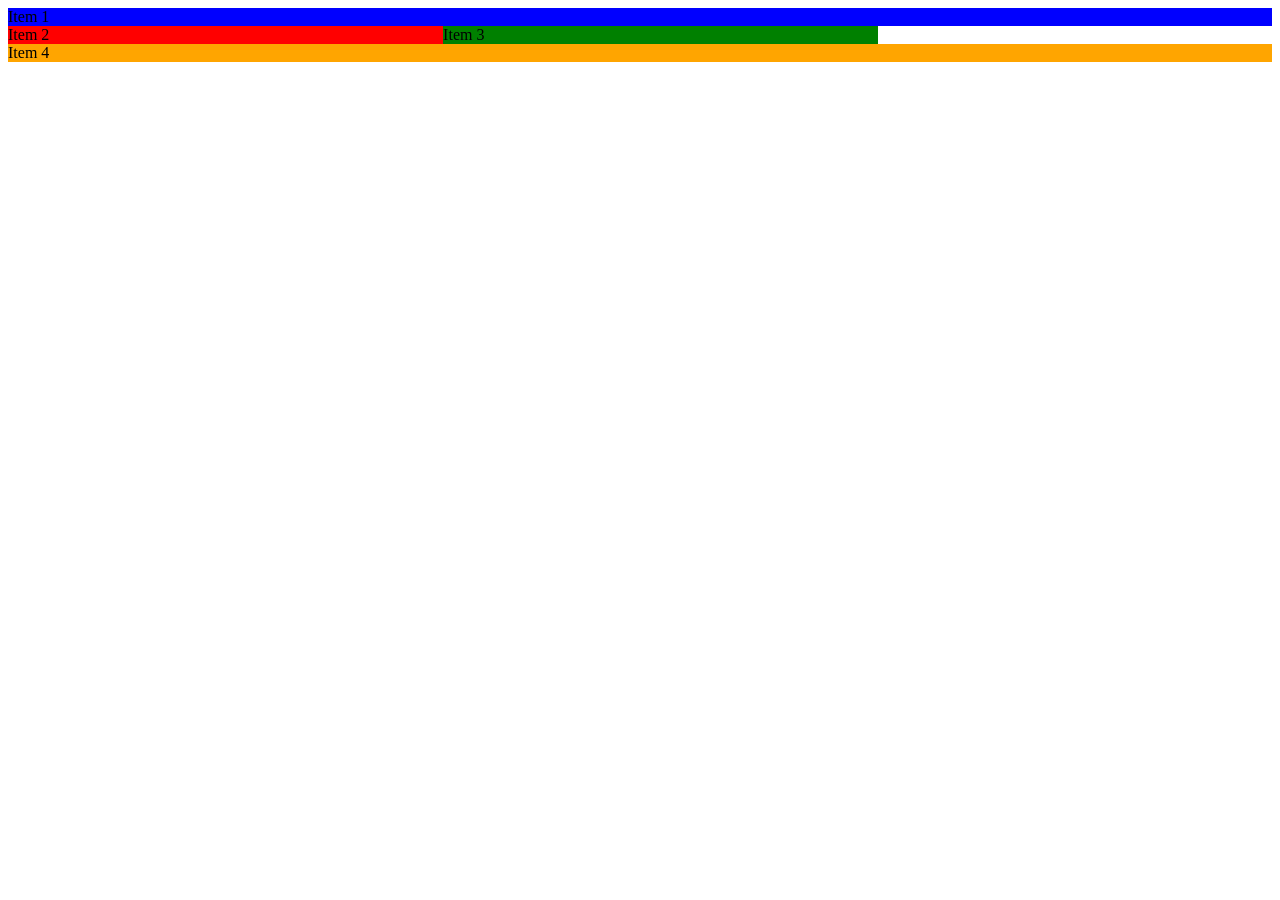
<file: Sesión 16/grid.html>
<!DOCTYPE html>
<html lang="en">
<head>
    <meta charset="UTF-8">
    <meta name="viewport" content="width=device-width, initial-scale=1.0">
    <link rel="stylesheet" href="css/grid.css">
    <title>Document</title>
</head>
<body>
    <div class="grid">
        <div class="a bordes">Item 1</div>
        <div class="b bordes">Item 2</div>
        <div class="c bordes">Item 3</div>
        <div class="d bordes">Item 4</div>
    </div>
</body>
</html>
</file>
<file: Sesión 14/css/miestilo1.css>
a[class="externo"]{
    color:green;
}


/*.externo{
    color: green;
}
*/
</file>
<file: Sesión 14/css/miestilo3.css>
.tamaño {
    height: 60px;
    width: 100px;
}

#caja1 {
    background-color: red;
}

#caja2 {
    background-color: blue;
    float: left;
}

#caja3 {
    background-color: green;
    float: left;
}

#caja4 {
    background-color: yellow;
    float: left;
}
</file>
<file: Sesión 14/css/miestilo2.css>
p,strong{
    border: 1px solid;
}

#caja{
    margin: 0px;
    padding: 0px;
    background: #f00;
}
</file>
<file: Sesión 16/css/grid.css>
.grid{
    display: grid;
    grid-template-areas: "head head head" "menu contenedor enlaces"
    "foot foot foot";
}

.a{
    grid-area: head;
    background-color: blue;
}

.b{
    grid-area: menu;
    background-color: red;
}

.c{
    grid-area: contenedor;
    background-color: green;
}

.d{
    grid-area: foot;
    background-color: orange;
}

e{
    grid-area: enlaces;
    background-color: yellow;
}

/*
.grid{
    display: grid;
    grid-template-columns: 1fr 1fr;
    grid-template-rows: 2fr 1fr;
}
.bordes{
    border: 1px solid;
}
*/
</file>
